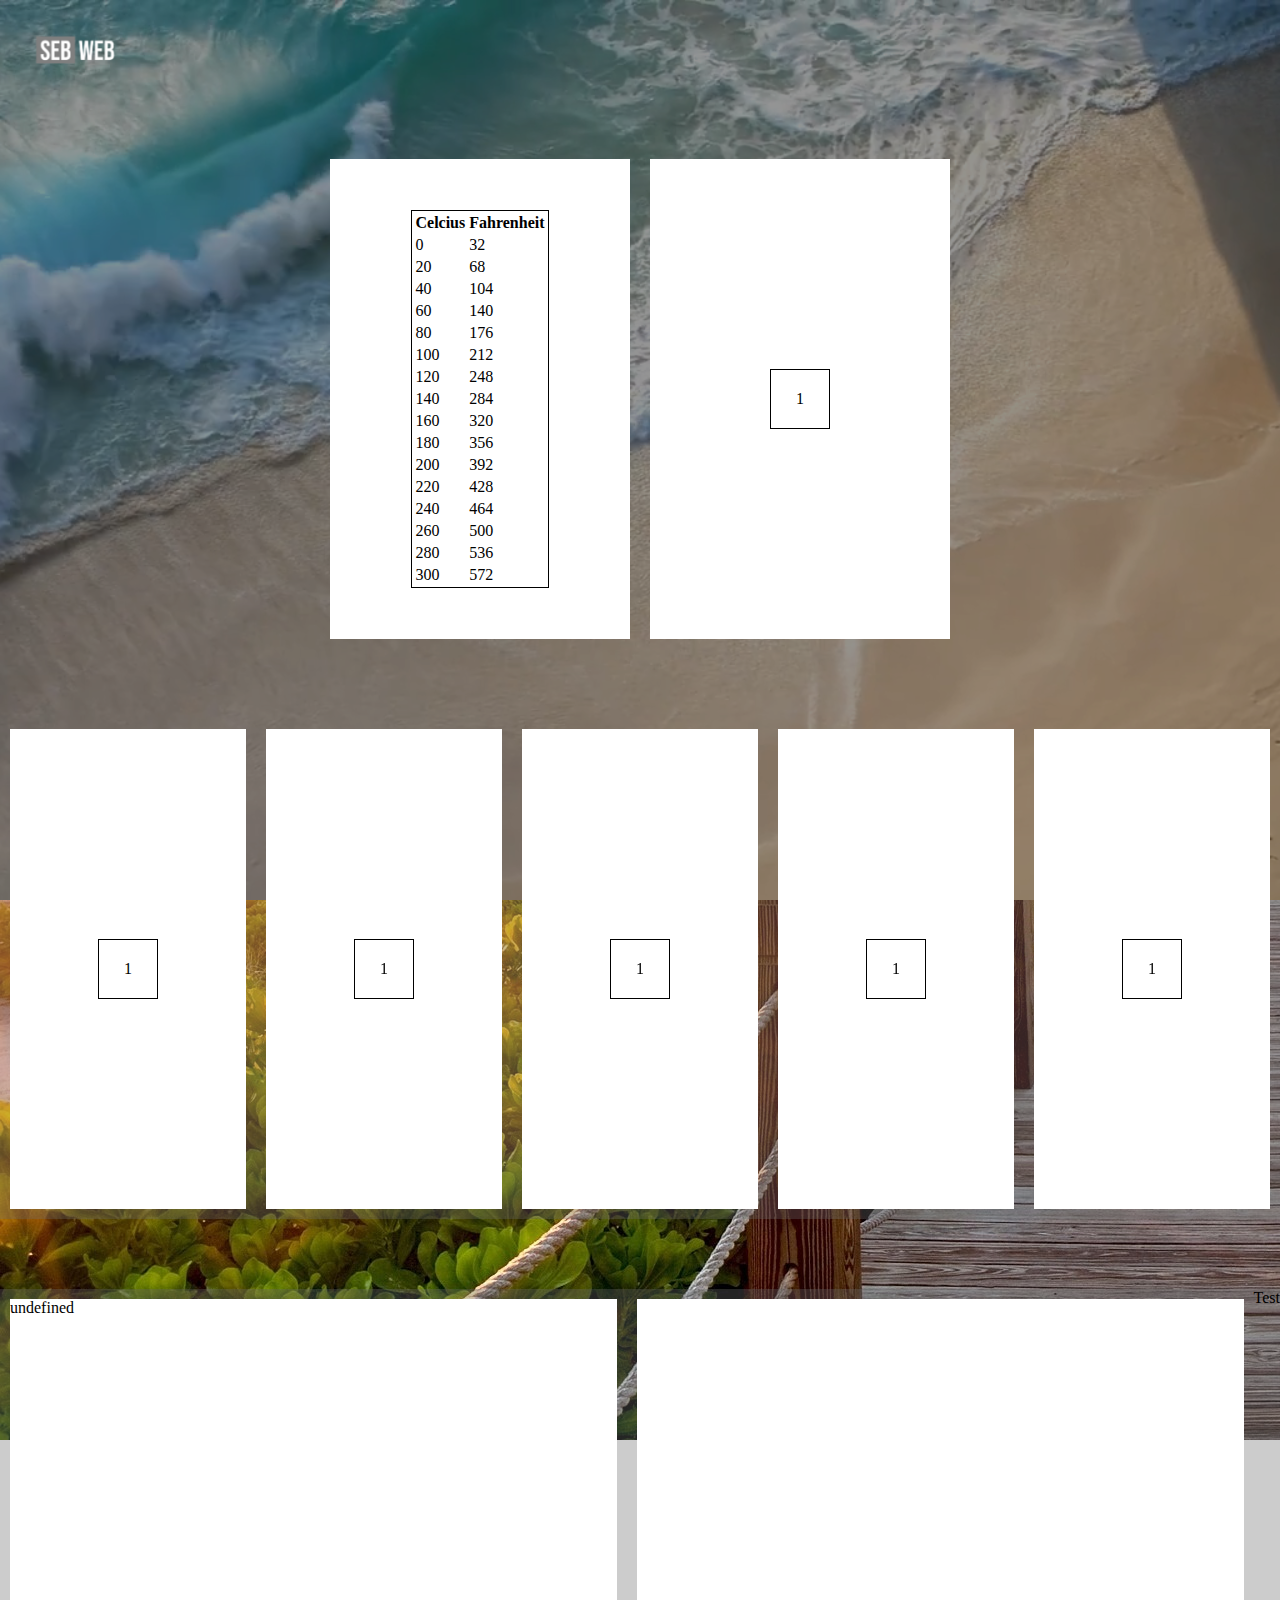
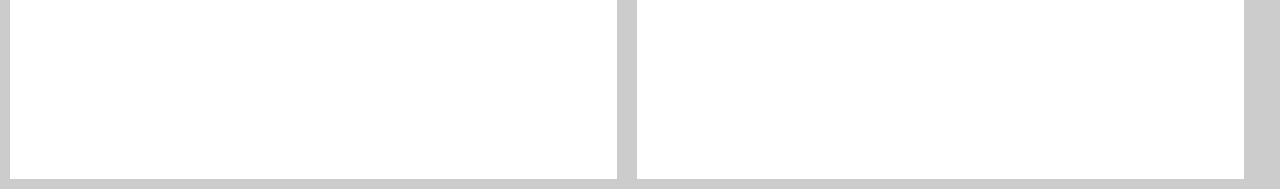
<file: index.html>
<!DOCTYPE html>

<html>
    <head>
        <meta charset="utf-8">
        <meta http-equiv="X-UA-Compatible" content="IE=edge">
        <title>Assignment</title>
        <meta name="description" content="">
        <meta name="viewport" content="width=device-width, initial-scale=1">
        <link rel="stylesheet" href="style.css">
        
        
    </head>
    <body>
        
        <header>
            <div class="header-box">
                <div class="logo">
                    <img src="images/logo.png"> 
                </div>
                <nav class="nav">
    
                </nav>
               <!-- <button>Klik her ja tak</button>-->
            </div>
        </header>
        <div id="overlay"></div>    
        <video id="baggrundsfilm" autoplay muted loop>
            <source src="video/video.mp4">
        </video>

        <div class="flex-column1">
            <div class="flex-box1">
                <div id="place_c2f_here"></div>
            </div>
            <div class="flex-box">
                <div id="flex-box2">
                </div>
            </div>
            
        </div>
        <div class="flex-column2">
            <div class="flex-box">
                <div id="flex-box3">
                </div>
            </div>
            <div class="flex-box">
                <div id="flex-box4">
                </div>
            </div>
            <div class="flex-box">
                <div id="flex-box5">
                </div>
            </div>
            <div class="flex-box">
                <div id="flex-box6">
                </div>
            </div>
            <div class="flex-box">
                <div id="flex-box7">
                </div>
            </div>
            
        </div>
        <div class="flex-column2">
            <div class="flex-box">
                <div id="flex-box8">
                </div>
            </div>
            <div class="flex-box">
                <div id="flex-box">
                </div>
            </div>
            <div class="Hej">Test</div>
        </div>
    
        <footer>
            <script src="javascript/javascript.js"></script>
        </footer>
    </body>
    
</html>
</file>
<file: style.css>
html{
scroll-behavior: smooth;
height: 100%;

}

body {
    box-sizing: border-box;
    margin: 0;
    background-image: url(images/bg.jpg);
    background-repeat: no-repeat;
    
}
#overlay {
  z-index: 2;
  background-color: rgba(0, 0, 0, 0.418);
  position: fixed;
  right: 0;
  bottom: 0;
  min-height: 100%;
  min-width: 100%;
  margin-top: -150px;
}
#baggrundsfilm {
  margin-top: -150px;
  z-index: 1;
  position: fixed;
  right: 0;
  bottom: 0;
  min-height: 100%;
  min-width: 100%;
}
.header-box {
    z-index: 99999;
    width: 100%; 
    display: flex; 
    flex-direction: row; 
    height: 10%; 
    background: rgba(34, 31, 31, 0.788);
}

.logo {
    z-index: 9999;
    width:30%; 
    padding: 35px;
}

ul {
    list-style-type: none;
    margin: 0;
    padding: 0;
    flex-direction: row;
  }

  .modal {
  display: none; /* Hidden by default */
  position: fixed; /* Stay in place */
  z-index: 1; /* Sit on top */
  left: 0;
  top: 0;
  width: 100%; /* Full width */
  height: 100%; /* Full height */
  overflow: auto; /* Enable scroll if needed */
  background-color: rgb(0,0,0); /* Fallback color */
  background-color: rgba(0,0,0,0.4); /* Black w/ opacity */
}

#modalcontent {
    background-color: #fefefe;
    margin: 15% auto; /* 15% from the top and centered */
    padding: 20px;
    border: 1px solid #888;
    width: 80%; /* Could be more or less, depending on screen size */
  }

  .close {
    color: #aaa;
    float: right;
    font-size: 28px;
    font-weight: bold;
  }
  
  .close:hover,
  .close:focus {
    color: black;
    text-decoration: none;
    cursor: pointer;
  }

  .navn {
    width: 70%; 
    height: 100%;
  }

  .logo img {
    width: auto; 
    height: 30px;
  }

  .flex-column1 {
    z-index: 2;
      width: 50%;
      background: rgba(105, 105, 105, 0.342);
      height: 500px;
      margin: auto;
      display: flex;
      margin-top: 45px;
      
  }

  .flex-column2 {
    z-index: 2;
    width: 100%;
    background: rgba(105, 105, 105, 0.342);
    height: 500px;
    margin-top: 70px;
    display: flex;
}

  .flex-box {
    z-index: 3;
      width: 50%;
      background: white;
      margin: 10px;
      display: flex;
  }

  .flex-box1, .flex-box2 {
    z-index: 4;
    width: 50%;
    background: white;
    margin: 10px;
    display: flex;
}

  #flex-box2, #flex-box3, #flex-box4, #flex-box5, #flex-box6, #flex-box7 {
    background: white;
    z-index: 9;
    margin: auto;
    display: flex;
    padding: 20px 25px;
    text-align: center;
    border: 1px solid;

}

#place_c2f_here {
      margin: auto;
      justify-content: center;
      align-items: center;
      border: 1px solid;
      max-width: 100%;
  }
</file>
